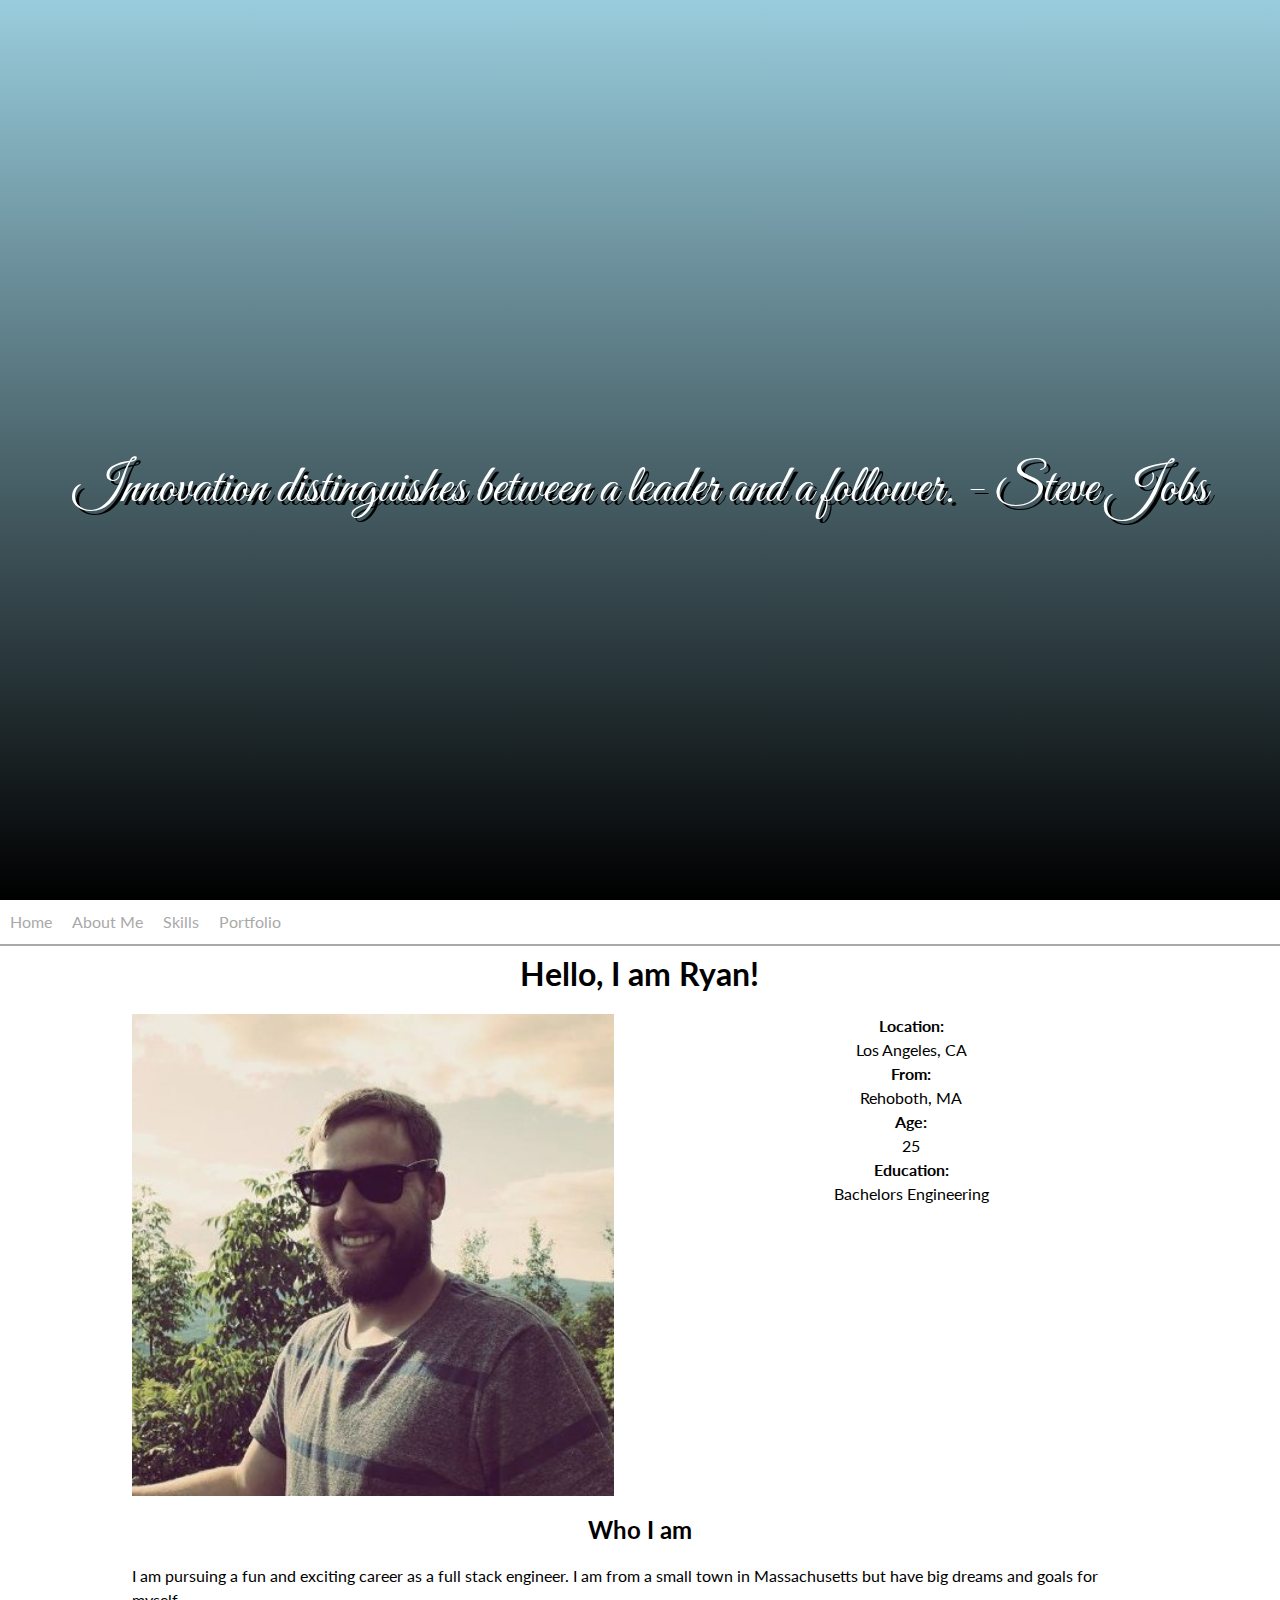
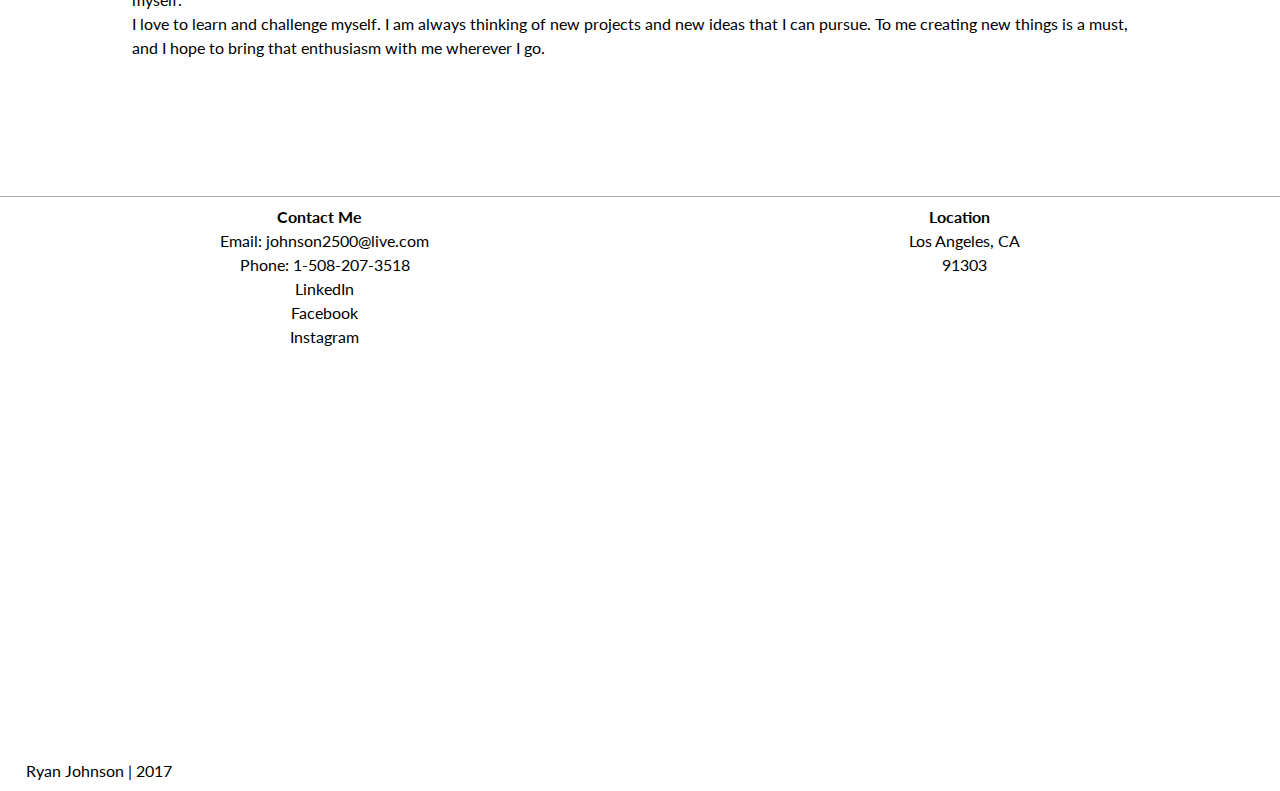
<file: index.html>
<!doctype HTML> 

<html>
	<head>
		<link href="https://fonts.googleapis.com/css?family=Great+Vibes" rel="stylesheet">
		<link rel="stylesheet" href="css/simple-grid.css">
		<link rel="stylesheet" href="css/top-bar.css">
		<link rel="stylesheet" href="css/theme.css">
		<link rel="stylesheet" href="css/index.css">
</head>
	<body>

		
		<div id="hero" class="row">
				<div id="hero-content">
					
				</div>
		</div>
			
		<ul class="top-bar">
			<li id="index" class="top-bar-menu">
				<a href="/index.html">Home</a>
			</li>
			<li id="aboutMe" class="top-bar-menu">
				<a href="/aboutme.html">About Me</a>
			</li>
			<li id="skills" class="top-bar-menu">
				<a href="skills.html">Skills</a>
			</li>
			<li id="portfolio" class="top-bar-menu">
				<a href="portfolio.html">Portfolio</a>
			</li>
		</ul>
		
		
		<div class="white">
			<div class="row">
				<h1 class="col-12 center">Hello, I am Ryan!</h1>
			</div>
	
	<!-- Bio -->
			<div class="row">
				<div class="col-1 hidden-small"></div>
				<img class="col-5" id="profilePic" src="/images/myPic.jpg">
				<ul class="col-5 no-bullet center">	
					<li>
						<b>Location:</b><br>Los Angeles, 	CA
					</li>
					<li><b>From:</b><br>Rehoboth, MA</li>
					<li><b>Age:</b><br> 25</li>
					<li><b>Education:</b><br> Bachelors Engineering</li>
				</ul>
				<div class="col-1 hidden-small"></div>
			</div>
			
			<div class="row">
				<h2 class="col-12 center">Who I am</h2>
			</div>
			
			<div class="row">
				<div-col-1 class="col-1 hidden-small"></div-col-1>
				<p class="col-10">
					I am pursuing a fun and exciting career as a full stack engineer. I am from a small town in Massachusetts but have big dreams and goals for myself. 
					<br> 
					I love to learn and challenge myself. I am always thinking of new projects and new ideas that I can pursue. To me creating new things is a must, and I hope to bring that enthusiasm with me wherever I go.
				</p>
				<div class="col-1 hidden-small"></div>
			</div>
			
		</div>		

		<footer>
			<div class="row">
				<div class="col-6 center">
					<h4>Contact Me</h4>
					<ul class="no-bullet">
						<li class="list-items">Email: johnson2500@live.com</li>
						<li class="list-items">Phone: 1-508-207-3518</li>
						<li class="list-items">LinkedIn</li>
						<li class="list-items">Facebook</li>
						<li class="list-items">Instagram</li>
					</ul>
				</div>
				<div class="col-6 center">
				<h4>Location</h4>
				<ul class="no-bullet">
					<li class="list-items">Los Angeles, CA</li>
					<li class="list-items">91303</li>
					<li class="list-items">
						<iframe class="col-12" src="https://www.google.com/maps/embed?pb=!1m18!1m12!1m3!1d26395.801202454066!2d-118.61912734952035!3d34.21088419991605!2m3!1f0!2f0!3f0!3m2!1i1024!2i768!4f13.1!3m3!1m2!1s0x80c29c14631ef543%3A0xf0d761b4cd9a9101!2sCanoga+Park%2C+Los+Angeles%2C+CA!5e0!3m2!1sen!2sus!4v1493957132520" width="600" height="450" frameborder="0" style="border:0" allowfullscreen></iframe>
					</li>
				</ul></div>
			</div>
			
			<div class="row">
				<div class="col-12">Ryan Johnson | 2017</div>
			</div>
		</footer>
		
		<script src="js/index.js"></script>
	</body>
	
</html>
</file>
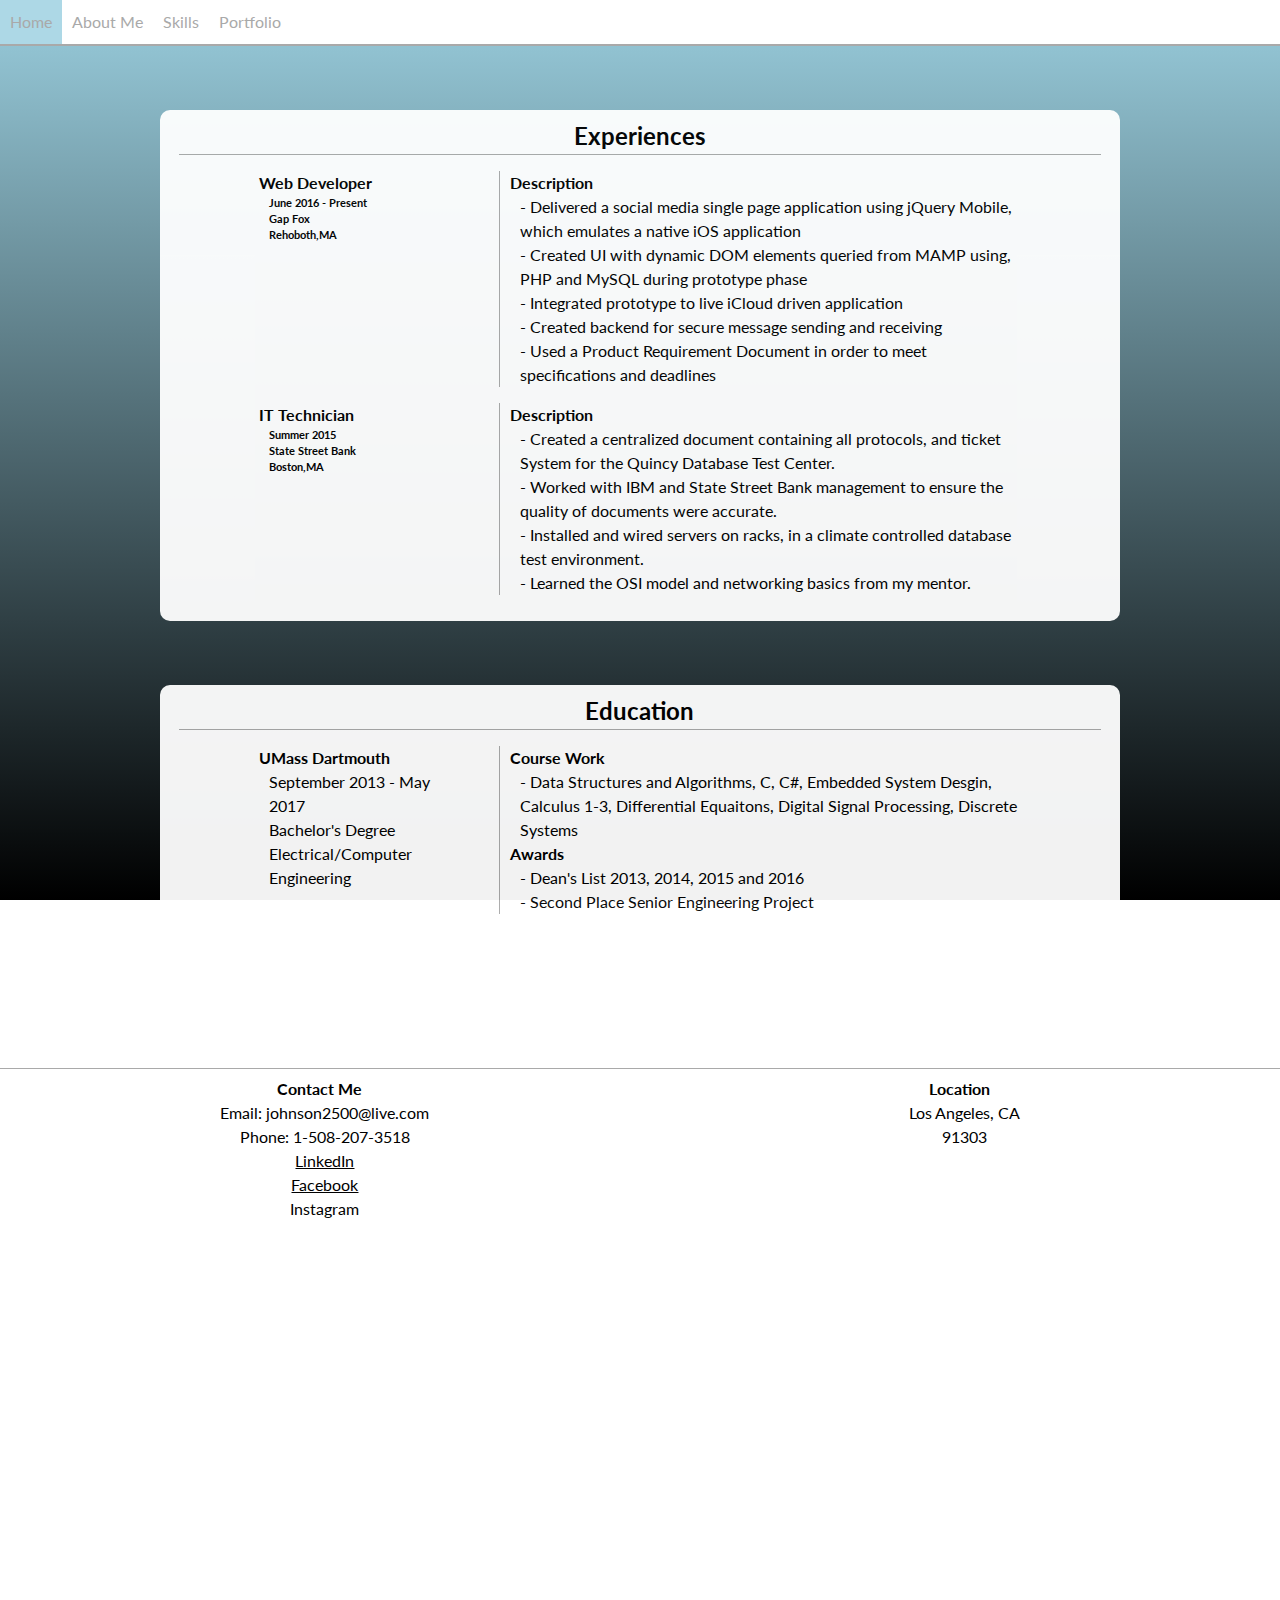
<file: aboutme.html>
<html>
	<head>
		<link rel="stylesheet" href="css/simple-grid.css">
		<link rel="stylesheet" href="css/top-bar.css">
		<link rel="stylesheet" href="css/theme.css">
		<link rel="stylesheet" href="css/aboutme.css">
	</head>
	<body>
	<ul class="top-bar">
		<li id="index" class="top-bar-menu">
			<a href="/index.html">Home</a>
		</li>
		<li id="aboutMe" class="top-bar-menu">
			<a href="/aboutme.html">About Me</a>
		</li>
		<li id="skills" class="top-bar-menu">
		<a href="skills.html">Skills</a>
		</li>
		<li id="portfolio" class="top-bar-menu">
		<a href="portfolio.html">Portfolio</a>
		</li>
	</ul>
	
		<div class="container"></div>
	
	<div class="container">
	
	<div class="row">
		<div class="col-12">
			<h2 class="center bottom-border">Experiences</h2>
		</div>
	</div>
	
	<!-- Experiences -->
	
	<div class="row">
		<div class="col-1 hidden-small"></div>
		<div class="col-3">
			<ul class="no-bullet">
				<h4>Web Developer</h4>
				<li>
					<h6>June 2016 - Present</h6>
				</li>
				<li>
					<h6>Gap Fox</h6>
				</li>
				<li>
					<h6>Rehoboth,MA</h6>
				</li>
			</ul>
		</div>
		<div class="col-7">
			<ul class="no-bullet left-border left-pad">
				<h4>Description</h4>
				<li>
					- Delivered a social media single page application using jQuery Mobile, which emulates a native iOS application</li>
				<li>
					- Created UI with dynamic DOM elements queried from MAMP using, PHP and MySQL during prototype phase</li>
				<li>
					- Integrated prototype to live iCloud driven application
				</li>
				<li>
					- Created backend for secure message sending and receiving
				</li>
				<li>
					- Used a Product Requirement Document in order to meet specifications and deadlines
				</li>
			</ul>
			
		</div>
		<div class="col-1 hidden-small"></div>
	</div>
	
	
	<div class="row">
		<div class="col-1 hidden-small"></div>
		<div class="col-3">
			<ul class="no-bullet">
				<h4>IT Technician</h4>
				<li><h6>Summer 2015</h6></li>
				<li><h6>State Street Bank</h6></li>
				<li><h6>Boston,MA</h6></li>
			</ul>
		</div>
		<div class="col-7 left-border left-pad">
			<h4>Description</h4>
			<ul class="no-bullet">
				<li>
					- Created a centralized document containing all protocols, and ticket System for the Quincy Database Test Center.
				</li>
				<li>
					- Worked with IBM and State Street Bank management to ensure the quality of documents were accurate.
				</li>
				<li>
					- Installed and wired servers on racks, in a climate controlled database test environment.
				</li>
				<li>
					- Learned the OSI model and networking basics from my mentor.
				</li>
			</ul>
		</div>
		<div class="col-1 hidden small"></div>
	</div>
	
	</div>
	
	<!-- Education -->
	
	<div class="container">
	<div class="row">
		<div class="col-12">
			<h2 class="center bottom-border">Education</h2>
		</div>
	</div>
	
	<div class="row">
		<div class="col-1 hidden-small">
		</div>
		<div class="col-3">
			<ul class="no-bullet">
				<h4>UMass Dartmouth</h4>
				<li>September 2013 - May 2017</li>
				<li>Bachelor's Degree</li>
				<li>Electrical/Computer Engineering</li>
			</ul>
		</div>
		<div class="col-7 left-border left-pad">
			<h4>Course Work</h4>
			<ul class="no-bullet">
				<li>
					- Data Structures and Algorithms, C, C#, Embedded System Desgin, Calculus 1-3, Differential Equaitons, Digital Signal Processing, Discrete Systems</li>
			</ul>
			<h4>Awards</h4>
			<ul class="no-bullet">
				<li>- Dean's List 2013, 2014, 2015 and 2016</li>
				<li>- Second Place Senior Engineering Project</li>
			</ul>
		</div>
		<div class="col-1 hidden-small"></div>
	</div>
	
	</div>
	
	<!-- Footer -->
	
	<footer class="footer">
		<div class="row">
			<div class="col-6 center">
				<h4>Contact Me</h4>
				<ul class="no-bullet">
						<li class="list-items">
							Email: johnson2500@live.com
						</li>
						<li class="list-items">
							Phone: 1-508-207-3518
						</li>
						<li class="list-items">
							<a href="http://www.linkedin.com/in/ryanjohnson9">LinkedIn</a>
						</li>
						<li class="list-items">
							<a href="https://www.facebook.com">Facebook</a>
						</li>
						<li class="list-items">
							Instagram
						</li>
					</ul>
			</div>
			<div class="col-6 center">
				<h4>Location</h4>
				<ul class="no-bullet">
					<li class="list-items">Los Angeles, CA</li>
					<li class="list-items">91303</li>
					<li class="list-items">
						<iframe class="col-12" src="https://www.google.com/maps/embed?pb=!1m18!1m12!1m3!1d26395.801202454066!2d-118.61912734952035!3d34.21088419991605!2m3!1f0!2f0!3f0!3m2!1i1024!2i768!4f13.1!3m3!1m2!1s0x80c29c14631ef543%3A0xf0d761b4cd9a9101!2sCanoga+Park%2C+Los+Angeles%2C+CA!5e0!3m2!1sen!2sus!4v1493957132520" width="600" height="450" frameborder="0" style="border:0" allowfullscreen></iframe>
					</li>
				</ul>
			</div>
		</div>
	</footer>
	
	<script src="js/index.js"></script>
	
</body>
</html>
</file>
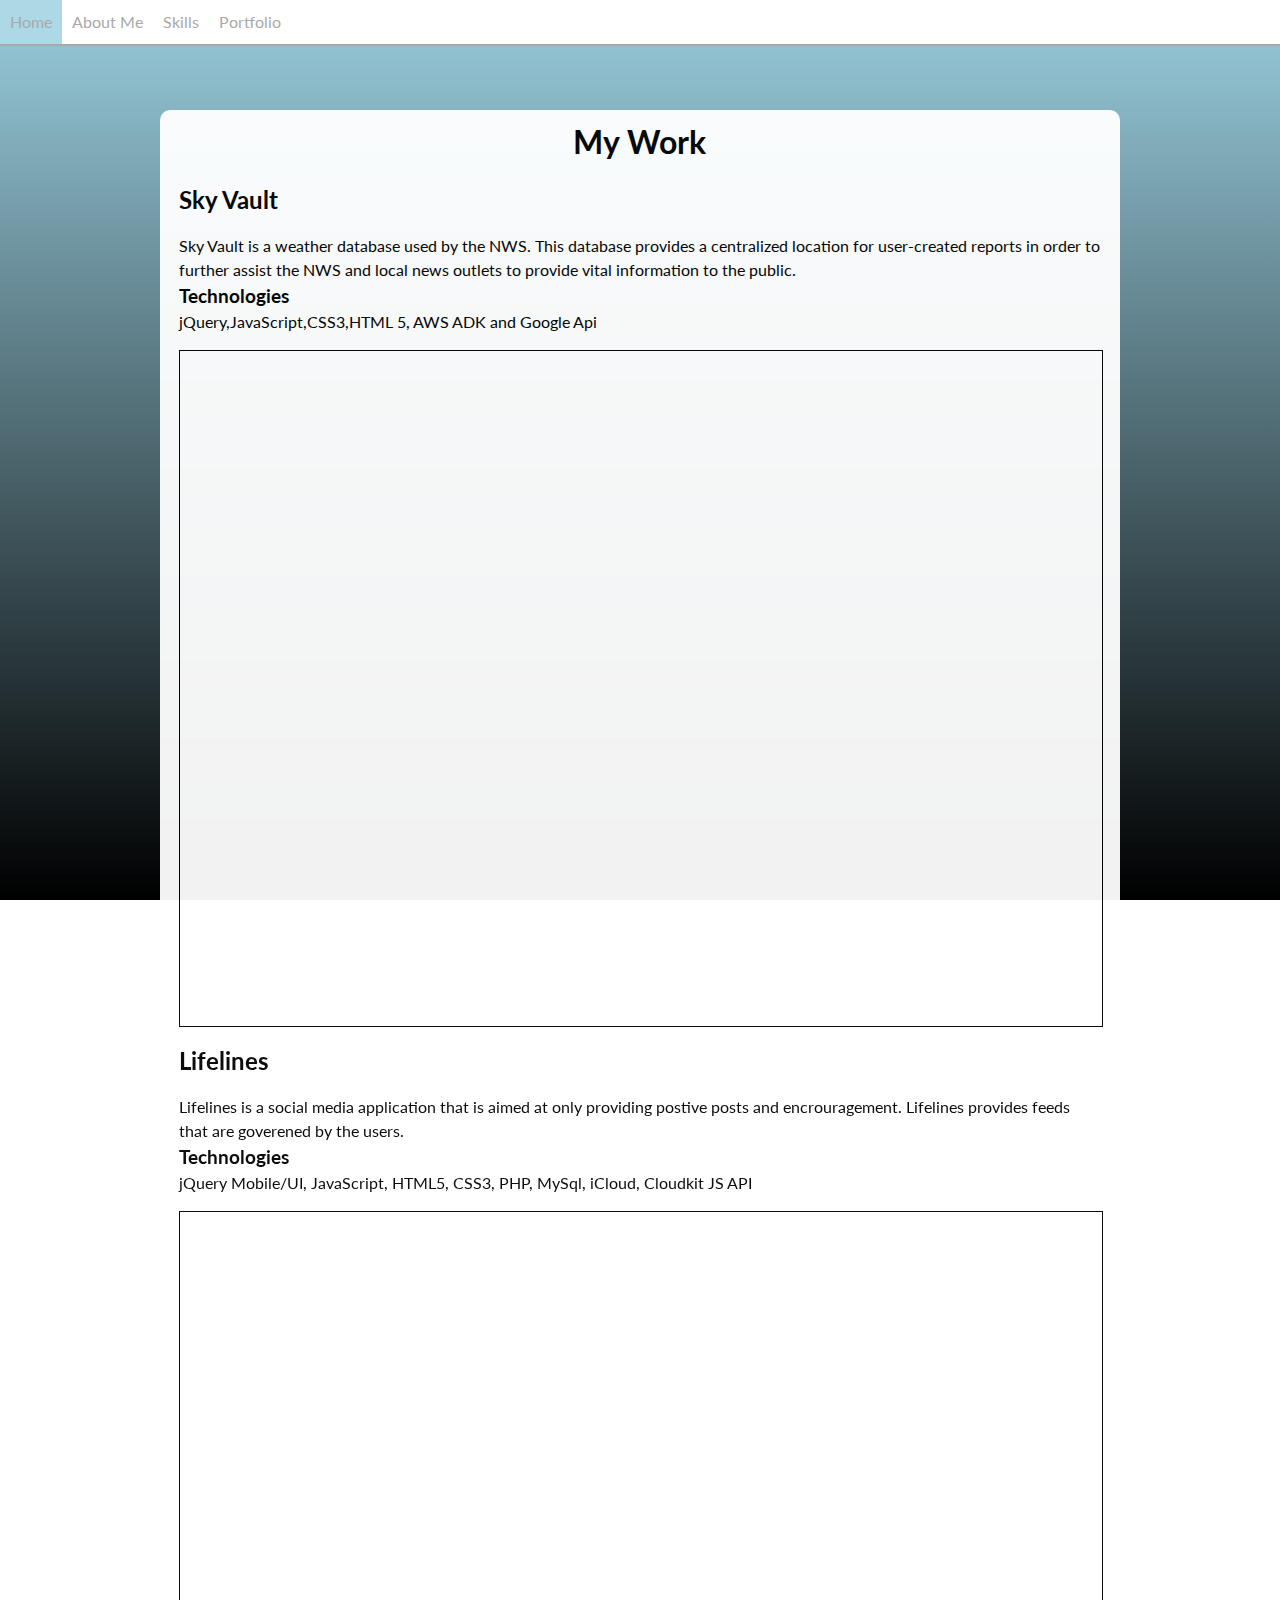
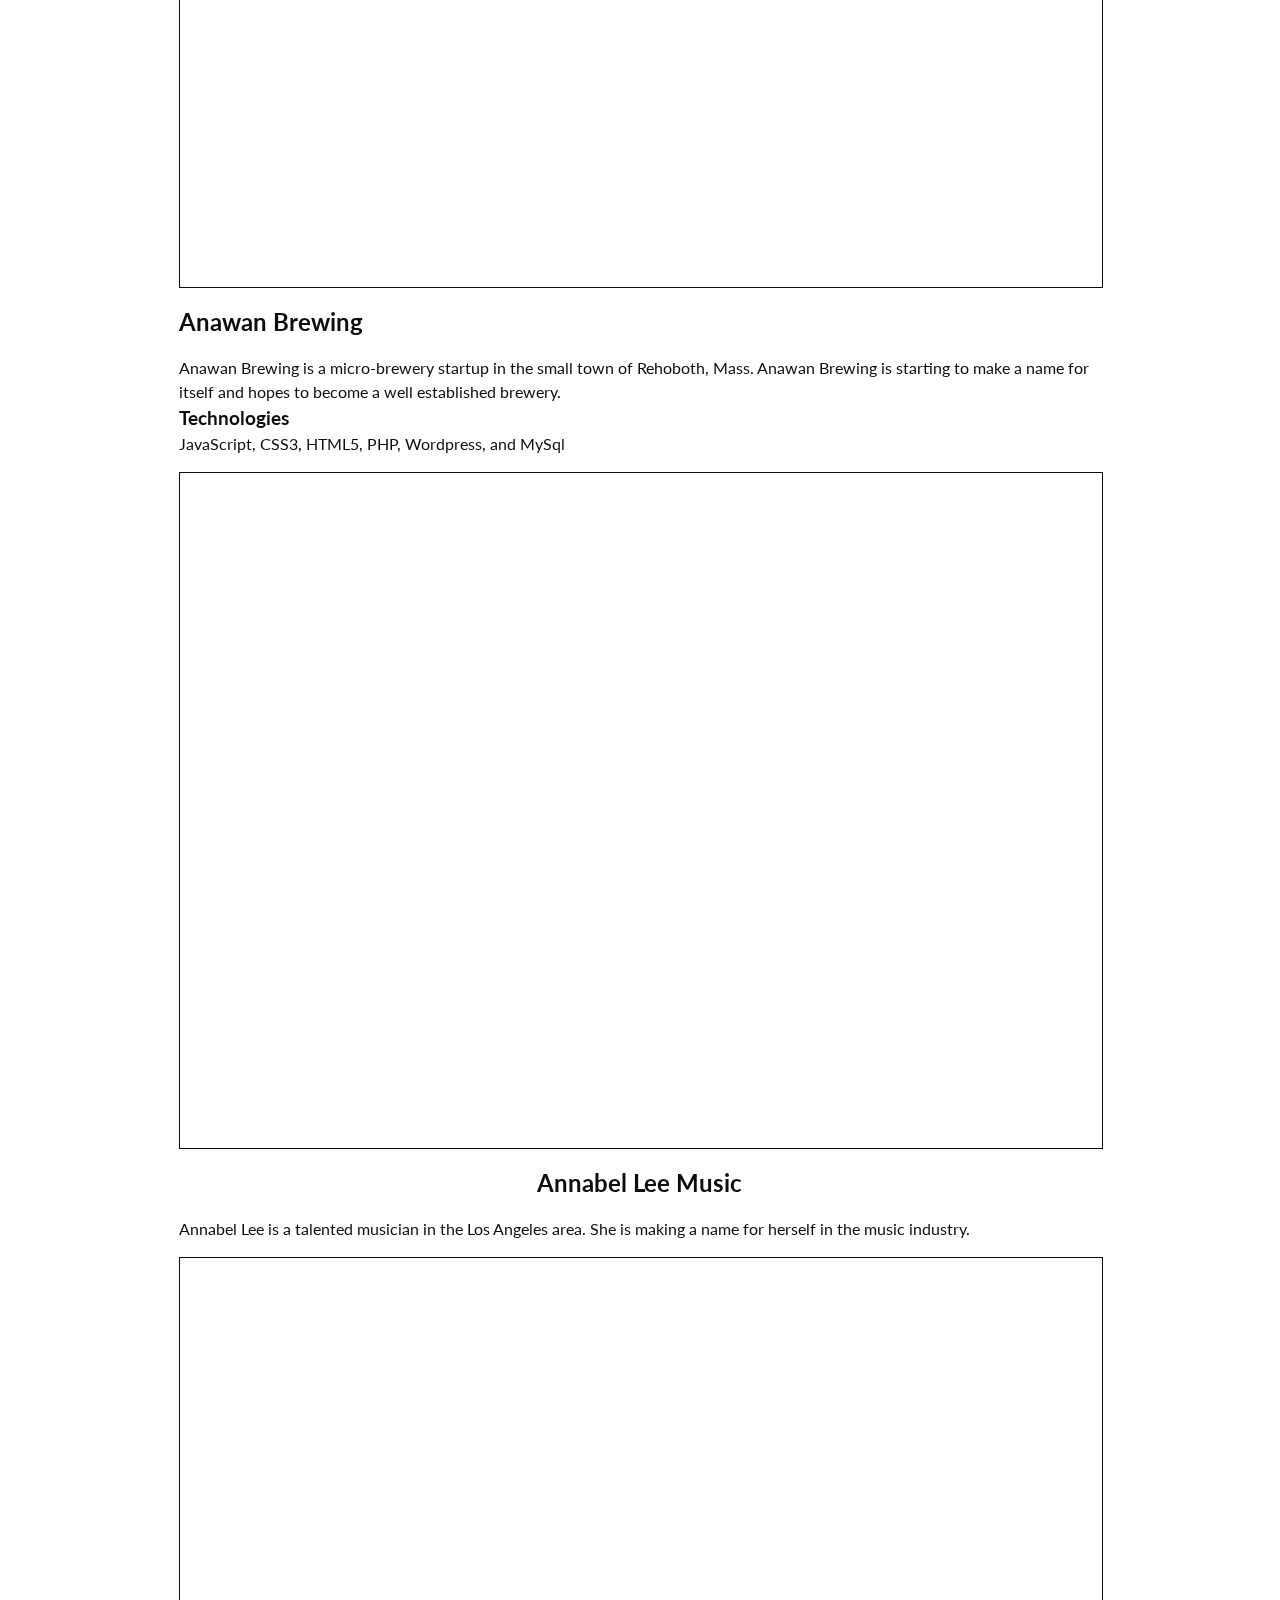
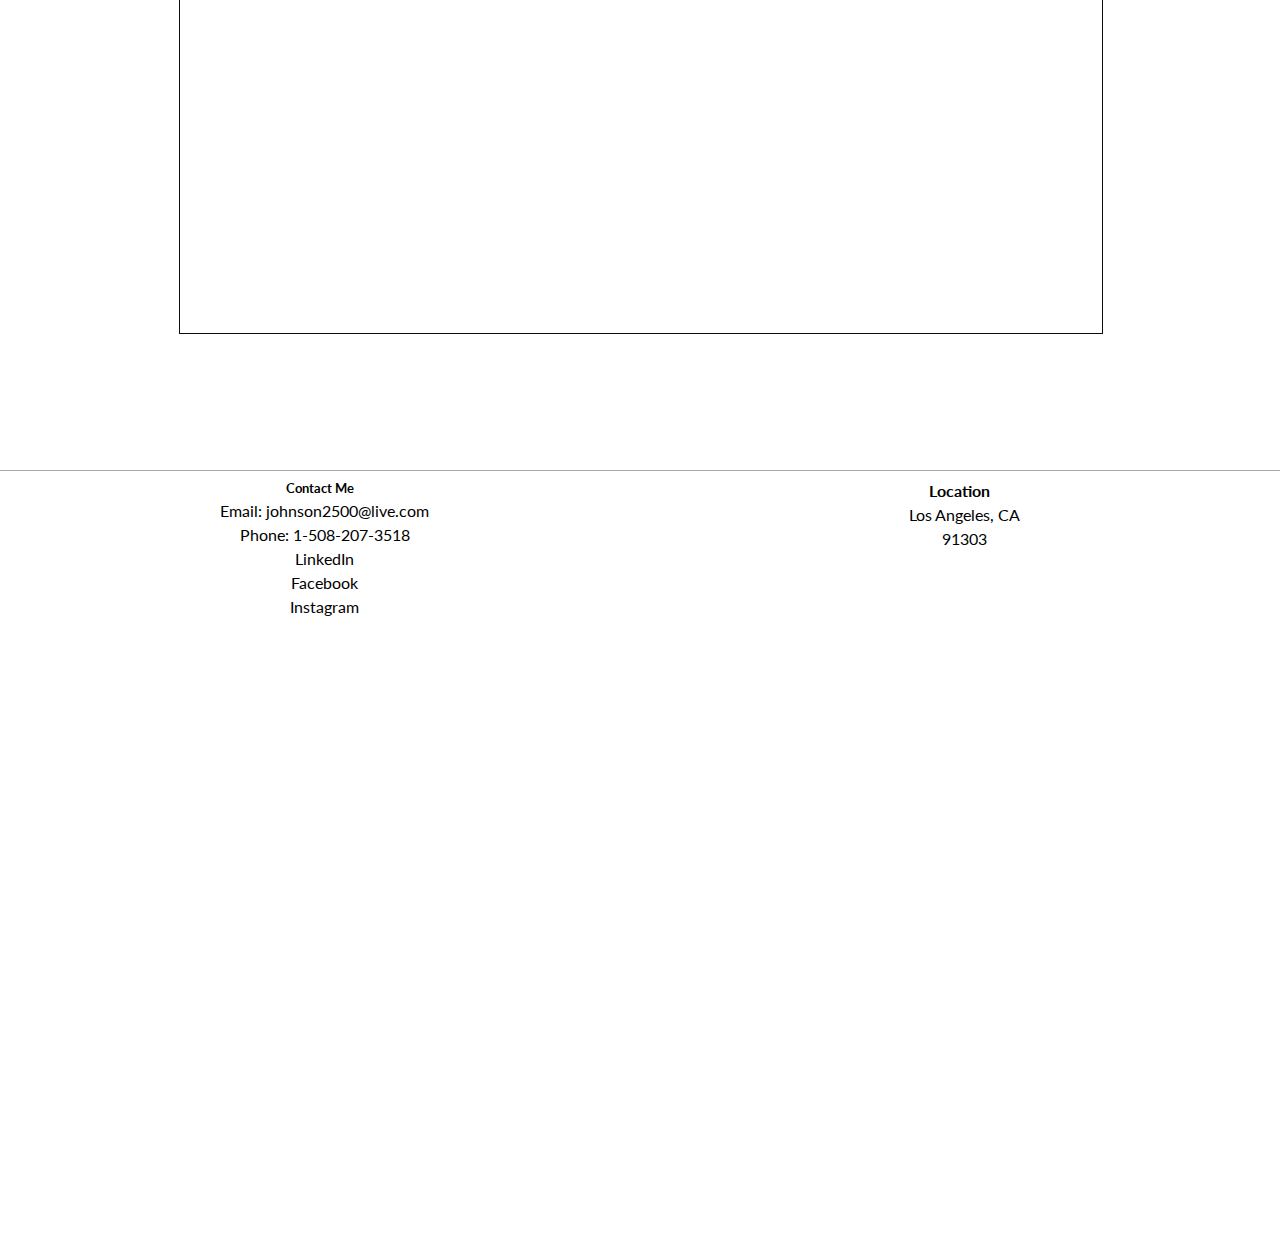
<file: portfolio.html>
<html>
<head>
	<link rel="stylesheet" href="css/simple-grid.css">
	<link rel="stylesheet" href="css/top-bar.css">
	<link rel="stylesheet" href="css/theme.css">
	<link rel="stylesheet" href="css/portfolio.css">
	<title> RJE | Portfolio</title>
</head>
<body>
	
	<ul class="top-bar">
		<li class="top-bar-menu">
			<a href="/index.html">Home</a>
		</li>
		<li class="top-bar-menu">
			<a href="/aboutme.html">About Me</a>
		</li>
		<li class="top-bar-menu">
		<a href="skills.html">Skills</a>
		</li>
		<li class="top-bar-menu">
		<a href="portfolio.html">Portfolio</a>
		</li>
	</ul>
	
	<div class="container">
	
	
		<div class="row center">
			<h1 class="col-12">My Work</h1>
		</div>
	
		<!-- Sky Vault -->
		
		<div class="row">
			<h2 class="col-12">Sky Vault</h2>
		</div>
		
		<div class="row">
			<div class="col-12">
				Sky Vault is a weather database used by the NWS. This database provides a centralized location for user-created reports in order to further assist the NWS and local news outlets to provide vital information to the public. 
				<h3>Technologies</h3>
				jQuery,JavaScript,CSS3,HTML 5, AWS ADK and Google Api
			</div>
		</div>
		<div class="row">
			<iframe class="col-12" src="http://www.umassd.edu/" frameborder="0"></iframe>
		</div>
		
		<!--	Life Lines	-->
		
		<div class="row">
			<h2 class="col-12">Lifelines</h2>
		</div>
	
		<div class="row">
			<div class="col-12">
				Lifelines is a social media application that is aimed at only providing postive posts and encrouragement. Lifelines provides feeds that are goverened by the users. 
				<h3>Technologies</h3>
				jQuery Mobile/UI, JavaScript, HTML5, CSS3, PHP, MySql, iCloud, Cloudkit JS API
			</div>
		</div>
		<div class="row">
				<iframe class="col-12" src="http://www.umassd.edu/" frameborder="0"></iframe>
		</div>
		
		<!--	Brewery	-->
		
		<div class="row">
			<h2 class="col-12">Anawan Brewing</h2>
		</div>
	
		<div class="row">
			<div class="col-12">
				Anawan Brewing is a micro-brewery startup in the small town of Rehoboth, Mass. Anawan Brewing is starting to make a name for itself and hopes to become a well established brewery. 
				<h3>Technologies</h3>
				JavaScript, CSS3, HTML5, PHP, Wordpress, and MySql
			</div>
		</div>
		<div class="row">
			<iframe class="col-12" src="http://anawanbrewingco.com/" frameborder="0"></iframe>
		</div>
		
		<!--	ANabell	-->
		
		<div class="row">
			<h2 class="col-12 center">Annabel Lee Music</h2>
		</div>
	
		<div class="row">
			<div class="col-11">
				Annabel Lee is a talented musician in the Los Angeles area. She is making a name for herself in the music industry. 
			</div>
		</div>
		<div class="row">
			<iframe class = "col-12" src="http://www.annabelleemusic.com/" frameborder="0"></iframe>
		</div>
	
	</div>
	
	
	<footer>
		<div class="row">
			<div class="col-6 center">
				<h5>Contact Me</h5>
				<ul class="no-bullet">
						<li class="list-items">Email: johnson2500@live.com</li>
						<li class="list-items">Phone: 1-508-207-3518</li>
						<li class="list-items">LinkedIn</li>
						<li class="list-items">Facebook</li>
						<li class="list-items">Instagram</li>
					</ul>
			</div>
			<div class="col-6 center">
				<h4>Location</h4>
				<ul class="no-bullet">
					<li class="list-items">Los Angeles, CA</li>
					<li class="list-items">91303</li>
					<li class="list-items">
						<iframe class="col-12" src="https://www.google.com/maps/embed?pb=!1m18!1m12!1m3!1d26395.801202454066!2d-118.61912734952035!3d34.21088419991605!2m3!1f0!2f0!3f0!3m2!1i1024!2i768!4f13.1!3m3!1m2!1s0x80c29c14631ef543%3A0xf0d761b4cd9a9101!2sCanoga+Park%2C+Los+Angeles%2C+CA!5e0!3m2!1sen!2sus!4v1493957132520" width="600" height="450" frameborder="0" style="border:0" allowfullscreen></iframe>
					</li>
				</ul>
			</div>
		</div>
	</footer>
	<script src="https://ajax.googleapis.com/ajax/libs/jquery/3.2.1/jquery.min.js"></script>
	<script src="js/"></script>
</body>
</html>
</file>
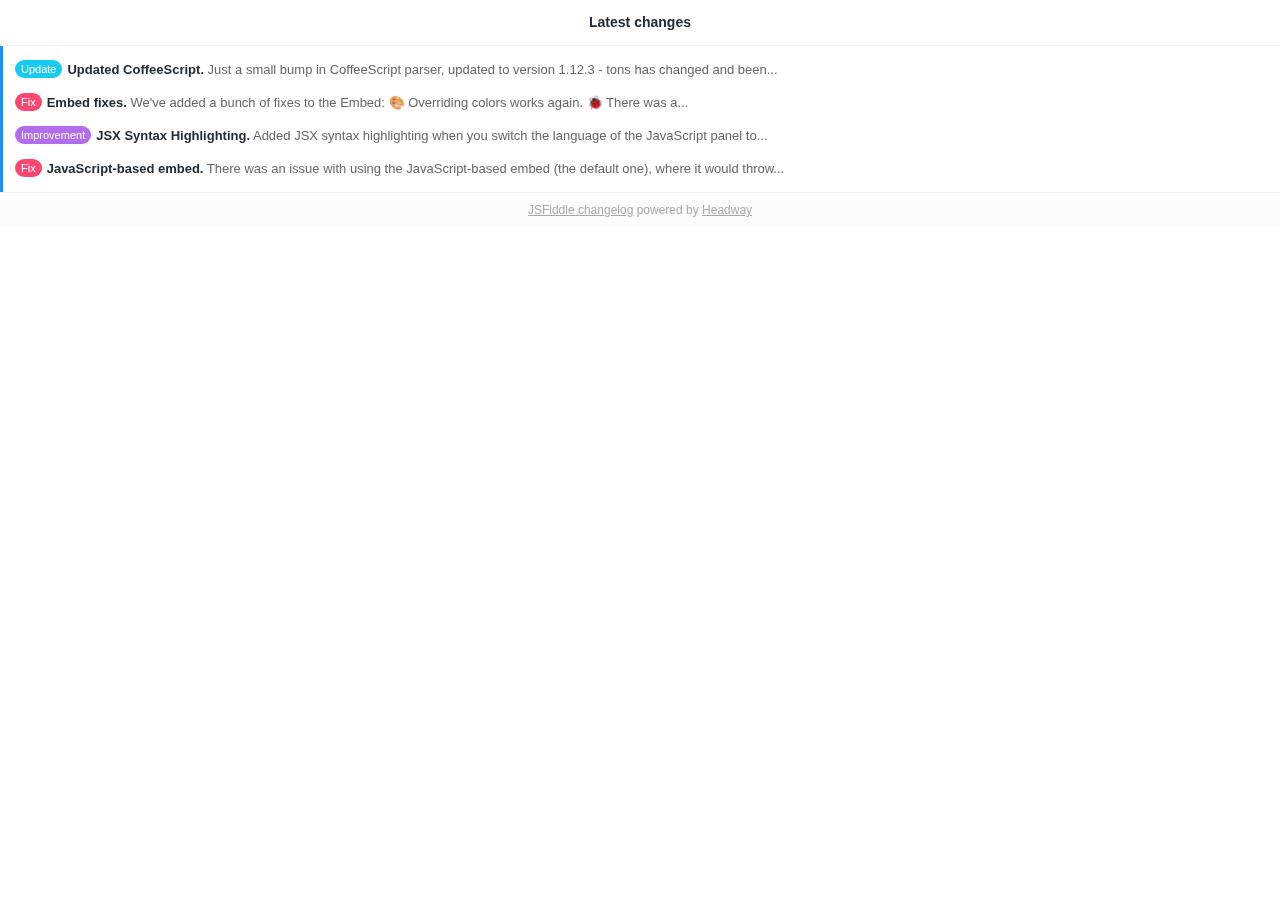
<file: images/Create a new fiddle - JSFiddle_files/1xGMJQ.html>
<!DOCTYPE html>
<!-- saved from url=(0041)https://headway-widget.net/widgets/1xGMJQ -->
<html><head><meta http-equiv="Content-Type" content="text/html; charset=UTF-8">
    
    <style>
      *{box-sizing:border-box}*,body,button,input,select,textarea{-webkit-font-smoothing:antialiased;text-rendering:optimizeLegibility;-moz-osx-font-smoothing:grayscale}body,html{height:100vh}html{font-family:-apple-system,BlinkMacSystemFont,"Segoe UI",Helvetica,Arial,sans-serif,"Apple Color Emoji","Segoe UI Emoji","Segoe UI Symbol";-webkit-text-size-adjust:100%;-ms-text-size-adjust:100%;text-size-adjust:100%}body{font-family:-apple-system,BlinkMacSystemFont,"Segoe UI",Helvetica,Arial,sans-serif,"Apple Color Emoji","Segoe UI Emoji","Segoe UI Symbol";font-size:13px;overflow:hidden}body,h2,h3,p{padding:0;margin:0}p{font-size:13px}h2,h3{font-weight:600;font-size:.9rem}.outercont{color:#222c36}.outercont .cont{overflow:hidden;position:relative;height:100vh;width:100vw}.outercont .innercont{-webkit-transform:translate(0);transform:translate(0);overflow:hidden;position:absolute;left:0;-webkit-transition:all .3s;transition:all .3s;will-change:left;width:200vw}.outercont .innercont .logDetails,.outercont .innercont .logListCont{width:100vw;float:left;overflow:hidden}.outercont .innercont .slideCont{padding:16px}.outercont .innercont .slideCont .slideBody .label{margin-bottom:10px}.outercont .innercont .slideCont .slideBody p{margin-bottom:10px;line-height:19px;color:#222c36;clear:both}.outercont .innercont .slideCont .slideBody p a{color:#3778ff}.outercont .innercont .slideCont .slideBody p:last-child{margin-bottom:0}.outercont .innercont .slideCont .slideBody ul{clear:both;padding:0;margin:10px 0 10px 15px;line-height:22px}.outercont .innercont .logDetailsItem{position:relative}.outercont .innercont .logItem{display:block;line-height:19px;padding:7px 16px 7px 12px;color:#666;text-decoration:none;border-left:3px solid #3778ff}.outercont .innercont .logItem.read{border-left:0;padding:7px 15px}.outercont .innercont .logItem:first-child{padding-top:14px}.outercont .innercont .logItem:last-child{padding-bottom:14px}.outercont .innercont .logItem:hover strong{text-decoration:underline}.outercont .innercont strong{color:#222c36;font-weight:600}.outercont .innercont .back{position:absolute;top:0;left:0;display:block;height:46px;width:30px;opacity:.25}.outercont .innercont .back:after,.outercont .innercont .back:before{content:"";height:12px;width:1px;display:block;background:#222c36;position:absolute;left:17px}.outercont .innercont .back:before{-webkit-transform:rotate(45deg);transform:rotate(45deg);top:14px}.outercont .innercont .back:after{-webkit-transform:rotate(-45deg);transform:rotate(-45deg);bottom:12px}.outercont .innercont h3{text-align:center;border-bottom:1px solid #f1f1f1;font-weight:600;font-size:14px;padding:15px 23px;line-height:15px}.outercont .innercont .link{margin:15px 0 5px}.outercont .innercont .link a{color:#3778ff;font-weight:bold;text-decoration:none;display:inline-block}.outercont .innercont .seeMore{background:#fcfcfc;color:#a8a8a8;font-size:12px;text-align:center;border-top:1px solid #f1f1f1;height:35px;line-height:35px;border-radius:0 0 4px 4px}.outercont .innercont .seeMore a{color:#a8a8a8}.outercont .innercont .label{border-radius:10px;color:#fff;font-size:11px;padding:0 6px;height:18px;line-height:18px;margin-right:5px;float:left}.outercont .innercont .label.category_{display:none}.outercont .innercont .label.category_1{background:#3778ff}.outercont .innercont .label.category_2{background:#b26cee}.outercont .innercont .label.category_3{background:#ff4772}.outercont .innercont .label.category_4{background:#17caf0}.outercont .innercont .label.category_5{background:#3aaa55}.outercont .innercont .label.category_6{background:#ffc505}.outercont .innercont .label.category_7{background:#7290df}.outercont .innercont .label.category_8{background:#94cd1b}.outercont .innercont .label.category_9{background:#ba68db}.outercont .innercont .label.category_10{background:#846eff}
    </style>
    <script>
      (function(){var t,e=function(t,e){return function(){return t.apply(e,arguments)}},s=function(t,e){function s(){this.constructor=t}for(var o in e)n.call(e,o)&&(t[o]=e[o]);return s.prototype=e.prototype,t.prototype=new s,t.__super__=e.prototype,t},n={}.hasOwnProperty;t=function(){function t(){this.log=e(this.log,this)}return t.prototype.pushMessage=function(t,e){return null==e&&(e={}),window.parent.postMessage([t,e],"*")},t.prototype.addEvent=function(t,e,s,n){return null==n&&(n=!1),t.addEventListener(e,s,n)},t.prototype.setStyles=function(t,e){var s,n;n=[];for(s in e)n.push(t.style[s]=e[s]);return n},t.prototype.log=function(){if(this.options.debug)return console.log("[Headway Debug]",arguments)},t}(),this.App=function(t){function n(t){this.applyTranslations=e(this.applyTranslations,this),this.moveScreenTo=e(this.moveScreenTo,this),this.replaceBaseUrl=e(this.replaceBaseUrl,this),this.setDetailsHeight=e(this.setDetailsHeight,this),this.setListHeight=e(this.setListHeight,this),this.markItems=e(this.markItems,this),this.logsExpired=e(this.logsExpired,this),this.countUnseenItems=e(this.countUnseenItems,this),this.countItems=e(this.countItems,this),this.storeSeenItems=e(this.storeSeenItems,this),this.getCurrentIds=e(this.getCurrentIds,this),this.setSeenIds=e(this.setSeenIds,this),this.setReadIds=e(this.setReadIds,this),this.setupDefaults=e(this.setupDefaults,this),this.options=t,this.elements={logItems:document.querySelectorAll(".logItem"),backLinks:document.querySelectorAll(".back"),logListCont:document.querySelector(".logListCont"),logDetailsItem:document.querySelectorAll(".logDetailsItem"),innercont:document.querySelector(".innercont"),title:document.querySelector("h3"),readMore:document.querySelector(".link a"),seeMore:document.querySelector(".seeMore a")},this.storageKey,this.currentCount,this.badgeCount,this.storageIds,this.current={data:null},this.setupDefaults(),this.log("App.constructor",this.options,this.elements,this.storageKey,this.currentCount,this.badgeCount,this.storageIds,this.current)}return s(n,t),n.prototype.setupDefaults=function(){var t,e,s,n,o,r,i,a,l;for(a=this.elements.logItems,t=function(t){return function(e,s){return e.addEventListener("click",function(n){if(n.stopPropagation(),n.preventDefault(),t.moveScreenTo(-100),t.setDetailsHeight(s),t.currentCount>=0&&!e.dataset.read&&t.storageIds.read.indexOf(e.dataset.id)<0)return t.currentCount=t.currentCount-1,t.setReadIds(e.dataset.id),t.markItems("read")})}}(this),s=e=0,o=a.length;e<o;s=++e)i=a[s],t(i,s);for(l=this.elements.backLinks,n=0,r=l.length;n<r;n++)i=l[n],i.addEventListener("click",function(t){return function(e){return e.stopPropagation(),e.preventDefault(),t.moveScreenTo(0),t.setListHeight()}}(this));if(this.setListHeight(),this.elements.logItems.length>0)return window.addEventListener("message",function(t){return function(e){var s,n;if(n=e.data[0],s=e.data[1],"opened"===n&&(t.storeSeenItems(),t.pushMessage("setBadge",{counter:0,softHide:!0,options:t.options})),"closed"===n&&(t.moveScreenTo(0),t.setListHeight()),"ready"===n)return t.options.debug=s.options.debug,t.options.baseUrl=s.options.baseUrl,t.current.data=s,t.storageKey=t.current.data.host,t.storageIds=s.storage,t.currentCount=t.countItems("read"),t.badgeCount=t.countUnseenItems(),t.markItems("read"),t.markItems("seen"),t.applyTranslations(),null!=t.elements.seeMore&&t.options.baseUrl&&(t.elements.seeMore.href=t.options.baseUrl),t.log("App.setupDefaults#ready",e.data),t.pushMessage("widgetReady",{counter:t.badgeCount,softHide:!0,options:t.options})}}(this))},n.prototype.setReadIds=function(t){var e,s;return s="HW_readItems",this.storageIds.read.push(t),e=this.storageIds.read.join(","),this.pushMessage("setStorage",{key:s,ids:e})},n.prototype.getIds=function(t){return this.storageIds[t]},n.prototype.setSeenIds=function(t){var e;return e="HW_seenItems",t=t.join(","),this.pushMessage("setStorage",{key:e,ids:t})},n.prototype.getCurrentIds=function(){var t;return t=Array.prototype.slice.call(this.elements.logItems),t.map(function(t){return t.dataset.id})},n.prototype.storeSeenItems=function(){var t,e,s,n;for(s=Array.prototype.slice.call(this.elements.logItems),this.storageIds.seen=this.storageIds.seen.slice(0,20),t=0,n=s.length;t<n;t++)e=s[t],this.storageIds.seen.indexOf(e.dataset.id)<0&&this.storageIds.seen.push(e.dataset.id);return this.setSeenIds(this.storageIds.seen)},n.prototype.countItems=function(t){var e,s,n,o,r,i,a;if(s=0,this.log("App.countItems("+t+")",this.storageIds),null!=(a=this.storageIds)?a[t]:void 0){for(o=this.storageIds[t],e=this.getCurrentIds(),n=e.map(function(t){return o.indexOf(t)>=0}),r=0,i=n.length;r<i;r++)n[r]||(s+=1);this.log("App.countItems#storageIds["+t+"]",e,n)}return s},n.prototype.countUnseenItems=function(){var t,e,s;return s=this.countItems("seen"),e=this.logsExpired(),t=s,e&&(t=0),t},n.prototype.logsExpired=function(){var t,e,s,n,o,r;return e=this.options.expireAfter||9999,n=this.elements.logItems[0],o=n.dataset.date,s=new Date(o),t=new Date,r=Math.abs(t.getTime()-s.getTime()),Math.floor(r/864e5)>=e},n.prototype.markItems=function(t){var e,s,n,o,r,i;if(n=this.getIds(t),n.length>0){for(i=[],e=0,r=n.length;e<r;e++)s=n[e],s?(o=document.querySelector("*[data-id='"+s+"']"),null!=o&&(o.dataset[t]=!0),i.push(null!=o?o.classList.add(t):void 0)):i.push(void 0);return i}},n.prototype.setListHeight=function(){return this.pushMessage("setHeight",{height:this.elements.logListCont.offsetHeight})},n.prototype.setDetailsHeight=function(t){var e,s,n,o,r,i;for(i=this.elements.logDetailsItem,n=0,r=i.length;n<r;n++)o=i[n],this.setStyles(o,{display:"none"});return s=this.elements.logDetailsItem[t].querySelector("noscript"),s&&(e=s.innerHTML,e=e.replace(/&gt;/g,">").replace(/&lt;/g,"<").replace(/&amp;/g,"&"),s.parentNode.innerHTML=e,this.applyTranslations(),this.addTargetBlank(this.elements.logDetailsItem[t]),this.replaceBaseUrl(this.elements.logDetailsItem[t])),this.setStyles(this.elements.logDetailsItem[t],{display:"block"}),this.pushMessage("setHeight",{height:this.elements.logDetailsItem[t].offsetHeight})},n.prototype.replaceBaseUrl=function(t){var e,s;if(s=t.querySelector(".link a"),this.options.baseUrl&&null!=s)return e=s.dataset.path,s.href=this.options.baseUrl+e},n.prototype.addTargetBlank=function(t){var e,s,n,o,r;for(o=t.querySelectorAll(".slideBody a"),r=[],e=0,s=o.length;e<s;e++)n=o[e],n.target="_blank",r.push(n.rel="noopener noreferrer");return r},n.prototype.moveScreenTo=function(t){return this.setStyles(this.elements.innercont,{left:t+"%"})},n.prototype.applyTranslations=function(){var t,e,s,n,o,r,i,a,l;if(this.current.data.options.translations){if(a=this.current.data.options.translations,null!=a.title&&(this.elements.title.textContent=a.title),null!=a.labels){r=a.labels;for(e in r)for(l=r[e],n=document.querySelectorAll("*[data-label-value='"+e+"']"),t=0,o=n.length;t<o;t++)s=n[t],s.textContent=l}if(null!=a.readMore)return null!=(i=this.elements.readMore)?i.textContent=a.readMore:void 0}},n}(t)}).call(this);
    </script>
    <script type="text/javascript">
      var HW_config =  {"badgeDelay":3,"softHide":true,"eyecatcher":false,"expireAfter":null}

      document.addEventListener("DOMContentLoaded", function(){
        new App(HW_config);
      }, false);
    </script>

      <style>
        .outercont .innercont .link a {
          color: #1C90F3;
        }

        .outercont .innercont .slideCont .slideBody p a {
          color: #1C90F3;
        }

        .outercont .innercont .logItem {
          border-left-color: #1C90F3;
        }
      </style>
  </head>
  <body>
    <div class="outercont">
      <div class="cont">
        <div class="innercont">
            <div class="logListCont">
    <h3>Latest changes</h3>
    <div class="logList">
      <a href="https://headway-widget.net/widgets/1xGMJQ#" class="logItem" data-id="16265" data-date="2017-02-13 13:08:09 UTC">
  <span class="label category_4" data-label-value="update">Update</span>
  <strong>Updated CoffeeScript.</strong>
  Just a small bump in CoffeeScript parser, updated to version 1.12.3 - tons has changed and been...
</a> <!-- /logItem -->
<a href="https://headway-widget.net/widgets/1xGMJQ#" class="logItem" data-id="13381" data-date="2016-12-14 11:24:28 UTC">
  <span class="label category_3" data-label-value="fix">Fix</span>
  <strong>Embed fixes.</strong>
  We've added a bunch of fixes to the Embed:

🎨 Overriding colors works again.

🐞 There was a...
</a> <!-- /logItem -->
<a href="https://headway-widget.net/widgets/1xGMJQ#" class="logItem" data-id="9678" data-date="2016-10-06 19:49:23 UTC">
  <span class="label category_2" data-label-value="improvement">Improvement</span>
  <strong>JSX Syntax Highlighting.</strong>
  Added JSX syntax highlighting when you switch the language of the JavaScript panel to...
</a> <!-- /logItem -->
<a href="https://headway-widget.net/widgets/1xGMJQ#" class="logItem" data-id="9011" data-date="2016-09-21 15:47:33 UTC">
  <span class="label category_3" data-label-value="fix">Fix</span>
  <strong>JavaScript-based embed.</strong>
  There was an issue with using the JavaScript-based embed (the default one), where it would throw...
</a> <!-- /logItem -->

    </div> <!-- /logList -->
    <div class="seeMore">
      <a target="_blank" rel="noopener noreferrer" href="http://changelog.jsfiddle.net/">JSFiddle changelog</a>
        powered by <a target="_blank" href="https://headwayapp.co/?utm_medium=widget&amp;utm_source=JSFiddle" rel="noopener noreferrer">Headway</a>
    </div>
  </div> <!-- /logListCont -->

  <div class="logDetails">
    <div class="logDetailsItem">
  <a href="https://headway-widget.net/widgets/1xGMJQ#back" class="back"></a>
  <h3>Updated CoffeeScript</h3>
  <div class="slideCont">
    <div class="slideBody">
      <noscript>
        &lt;span class="label category_4" data-label-value="update"&gt;Update&lt;/span&gt;
        &lt;p&gt;Just a small bump in CoffeeScript parser, updated to version 1.12.3 - tons has changed and been fixed since 1.10.0. More on &lt;a href="http://coffeescript.org/#changelog" target="_blank" rel="noopener noreferrer"&gt;coffeescript.org&lt;/a&gt;.&lt;/p&gt;
      </noscript>
    </div>
  </div> <!-- /slideCont -->
</div> <!-- /logDetailsItem -->
<div class="logDetailsItem">
  <a href="https://headway-widget.net/widgets/1xGMJQ#back" class="back"></a>
  <h3>Embed fixes</h3>
  <div class="slideCont">
    <div class="slideBody">
      <noscript>
        &lt;span class="label category_3" data-label-value="fix"&gt;Fix&lt;/span&gt;
        &lt;p&gt;We've added a bunch of fixes to the Embed:&lt;/p&gt;
&lt;ol&gt;
&lt;li&gt;&lt;p&gt;🎨 Overriding colors works again.
&lt;img src="https://cloud.headwayapp.co/changelogs_images/images/small/000/001/761-a68cad8f71c47fa79b88489e0fe26c1164aa871a.png" width="308" height="150"&gt;&lt;/p&gt;&lt;/li&gt;
&lt;li&gt;&lt;p&gt;🐞 There was a problem when the &lt;strong&gt;Results&lt;/strong&gt; tab would not have the correct height if embedded as the first tab in order. This is now working as expected.&lt;/p&gt;&lt;/li&gt;
&lt;/ol&gt;
      </noscript>
    </div>
      <p class="link"><a target="_blank" href="http://changelog.jsfiddle.net/embed-fixes-13381" data-path="/embed-fixes-13381" rel="noopener noreferrer">Read the whole post</a></p>
  </div> <!-- /slideCont -->
</div> <!-- /logDetailsItem -->
<div class="logDetailsItem">
  <a href="https://headway-widget.net/widgets/1xGMJQ#back" class="back"></a>
  <h3>JSX Syntax Highlighting</h3>
  <div class="slideCont">
    <div class="slideBody">
      <noscript>
        &lt;span class="label category_2" data-label-value="improvement"&gt;Improvement&lt;/span&gt;
        &lt;p&gt;Added &lt;b&gt;JSX syntax highlighting&lt;/b&gt; when you switch the language of the JavaScript panel to &lt;b&gt;Babel&lt;/b&gt;.&lt;/p&gt;&lt;p&gt;Additionally bumped CodeMirror version from 5.9.0 to 5.19.0 – they sure update it a lot!&lt;/p&gt;
      </noscript>
    </div>
  </div> <!-- /slideCont -->
</div> <!-- /logDetailsItem -->
<div class="logDetailsItem">
  <a href="https://headway-widget.net/widgets/1xGMJQ#back" class="back"></a>
  <h3>JavaScript-based embed</h3>
  <div class="slideCont">
    <div class="slideBody">
      <noscript>
        &lt;span class="label category_3" data-label-value="fix"&gt;Fix&lt;/span&gt;
        &lt;p&gt;There was an issue with using the JavaScript-based embed (the default one), where it would throw an error when no-protocol was defined as the URL.&lt;/p&gt;&lt;p&gt;Sorry for the trouble.&lt;/p&gt;
      </noscript>
    </div>
  </div> <!-- /slideCont -->
</div> <!-- /logDetailsItem -->

  </div> <!-- /logDetails -->

        </div> <!-- /innercont -->
      </div> <!-- /cont -->
    </div> <!-- /outercont -->
  

</body></html>
</file>
<file: css/simple-grid.css>
/**
*** SIMPLE GRID
*** (C) ZACH COLE 2016
**/

@import url(https://fonts.googleapis.com/css?family=Lato:400,300,300italic,400italic,700,700italic);

* {
  font-family: 'Lato', Helvetica, sans-serif;
  color: inherit;
  line-height: 1.5;
	margin: 0;
	padding: 0;
}

/* POSITIONING */

.left {
  text-align: left;
}

.right {
  text-align: right;
}

.center {
  text-align: center;
  margin-left: auto;
  margin-right: auto;
}

.justify {
  text-align: justify;
}

/* ==== GRID SYSTEM ==== */

.container {
  margin-left: auto;
  margin-right: auto;
}

.row {
  position: relative;
  width: 100%;
}

.row [class^="col"] {
  float: left;
  margin: 0.5rem 2%;
  min-height: 0.125rem;
}

.col-1,
.col-2,
.col-3,
.col-4,
.col-5,
.col-6,
.col-7,
.col-8,
.col-9,
.col-10,
.col-11,
.col-12 {
  width: 96%;
}

.col-1-sm {
  width: 4.33%;
}

.col-2-sm {
  width: 12.66%;
}

.col-3-sm {
  width: 21%;
}

.col-4-sm {
  width: 29.33%;
}

.col-5-sm {
  width: 37.66%;
}

.col-6-sm {
  width: 46%;
}

.col-7-sm {
  width: 54.33%;
}

.col-8-sm {
  width: 62.66%;
}

.col-9-sm {
  width: 71%;
}

.col-10-sm {
  width: 79.33%;
}

.col-11-sm {
  width: 87.66%;
}

.col-12-sm {
  width: 96%;
}

.row::after {
	content: "";
	display: table;
	clear: both;
}

.hidden-sm {
  display: none;
}

@media only screen and (min-width: 33.75em) {  /* 540px */
  .container {
    width: 80%;
  }
}

@media only screen and (min-width: 45em) {  /* 720px */
  .col-1 {
    width: 4.33%;
  }

  .col-2 {
    width: 12.66%;
  }

  .col-3 {
    width: 21%;
  }

  .col-4 {
    width: 29.33%;
  }

  .col-5 {
    width: 37.66%;
  }

  .col-6 {
    width: 46%;
  }

  .col-7 {
    width: 54.33%;
  }

  .col-8 {
    width: 62.66%;
  }

  .col-9 {
    width: 71%;
  }

  .col-10 {
    width: 79.33%;
  }

  .col-11 {
    width: 87.66%;
  }

  .col-12 {
    width: 96%;
  }

  .hidden-sm {
    display: block;
  }
}

@media only screen and (min-width: 60em) { /* 960px */
  .container {
    width: 75%;
    max-width: 60rem;
  }
}
</file>
<file: css/top-bar.css>
@media screen and (min-width:650px) {
	.top-bar{
		background: white;
		display: inline-block;
		width: 100vw;
		padding: 0px;
		margin: 0;
		border-bottom: 2px solid darkgrey;
		z-index: 100;
}

li.top-bar-menu{
	float:left;
	background: inherit;
	list-style: none;
	padding: 10px;
	margin-left: 0;
	text-decoration-style: double;
	color: darkgrey;
	font-size: 1em;
}

li.top-bar-menu:hover{
	background: lightblue;
}

li.top-bar-menu>a{
	color: inherit;
	text-decoration: none;
}

}


@media (max-width:650px) and (min-width:0px) {
	.top-bar{
		position:fixed;
		bottom:0;
		background: white;
		display: inline-block;
		width: 100vw;
		padding: 0;
		margin: 0;
		z-index: 10;
		border-top: 1px solid darkgrey;
		z-index: 100;
	}

	li.top-bar-menu{
		float:left;
		background: inherit;
		list-style: none;
		padding: 10px;
		margin-left: 0;
		color: black;	
		width: calc(25vw - 20px);
		text-align: center;
	}

	li.top-bar-menu:hover{
		background: lightblue;
	}

	li.top-bar-menu>a{
		color: inherit;
		text-decoration: none;
	}

}
</file>
<file: css/theme.css>
*{
	margin: 0;
	padding: 0;
}

/* Background Landing Page  */

body{
	background :linear-gradient(rgba(0,130,170,.4),black),url("http://tha23rd.com/wp-content/uploads/2016/01/LA2.jpg");
	background-repeat: no-repeat;
	background-attachment: fixed;
	background-size:cover;
	position: absolute;
}

div{
	margin: 0;
	padding: 0;
}

footer{
	background: white;
	color: black;
	border-top: 1px solid darkgrey;
	margin-top: 10%;
}

ul.no-bullet>li{
	list-style: none;
}

li.list-items{
	list-style: none;
}

ul>li{
	margin-left: 10px;
	
}

.center-height {
  top: 50%;
  transform: translateY(50%);
}

.container{
	background: white;
	opacity: .95;
	margin-top: 5%;
	margin-bottom:5%;
	border-radius: 10px;
}
</file>
<file: css/index.css>
@import url('http://fonts.googleapis.com/css?family=Cookie');




#hero {
	display: block;
	height: 100vh;
	margin:0;
}

#hero-content{
	position: relative;
	top: 50%;
	font-size: 3.3em;
	font-family: 'Great Vibes', cursive;
	color: white;
	outline-color: black;
	text-shadow: 4px 4px black;
	z-index: 100;
	text-align: center;
	opacity: 1;
}

#test-location {
	background: black;
	color: white;
}


.tansition{
	animation-name: test;
	animation-duration: 1s;
	animation-iteration-count: 1;
	animation-timing-function: ease;
}

@keyframes test {
	from {top: 100%;}
	to {top: 0%;}
}


ul.top-bar{
	background: white;
	position: sticky;
	top:0;
	margin-bottom: -10px;
}


div.white{
	background: white;
}
</file>
<file: css/aboutme.css>
#profilePic{
	border-radius: 25%;
}

.test{
	background: black
}


.bottom-border{
	border-bottom: 1px solid darkgrey;
}

.top-border{
	border-top: 1px solid darkgrey;
}

.left-border{
	border-left: 1px solid darkgrey;
}
.right-border{
	border-right: 1px solid darkgrey;
}

.left-pad{
	padding-left: 10px;
}
</file>
<file: css/portfolio.css>
iframe{
	border: 1px solid black;
	height: 75vh;
}
</file>
